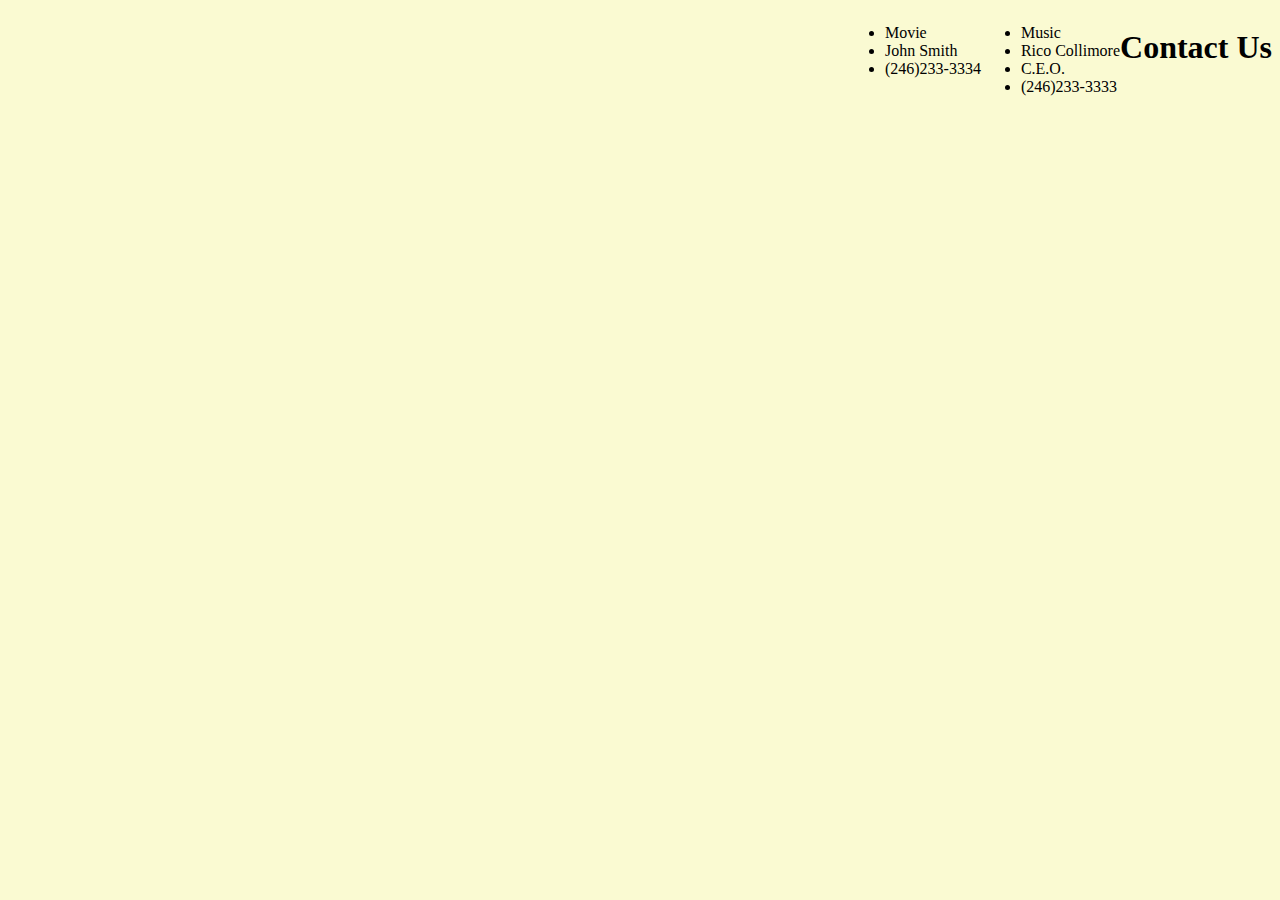
<file: contact.html>
<!DOCTYPE html>
<html>

<head>
    <link rel="stylesheet" href="css/contact.css">
    <title>Contact</title>
</head>

<body>

    <h1>Contact Us</h1>
    <ul>
        <li>Music</li>
        <li>Rico Collimore</li>
        <li>C.E.O.</li>
        <li>(246)233-3333</li>
    </ul>

    <ul>
        <li>Movie</li>
        <li>John Smith</li>
        <li>(246)233-3334</li>
    </ul>
</body>

</html>
</file>
<file: css/contact.css>
body {
background-color: lightgoldenrodyellow;
}

h1 {
float: right;
}

ul {
    float: right;
}
</file>
